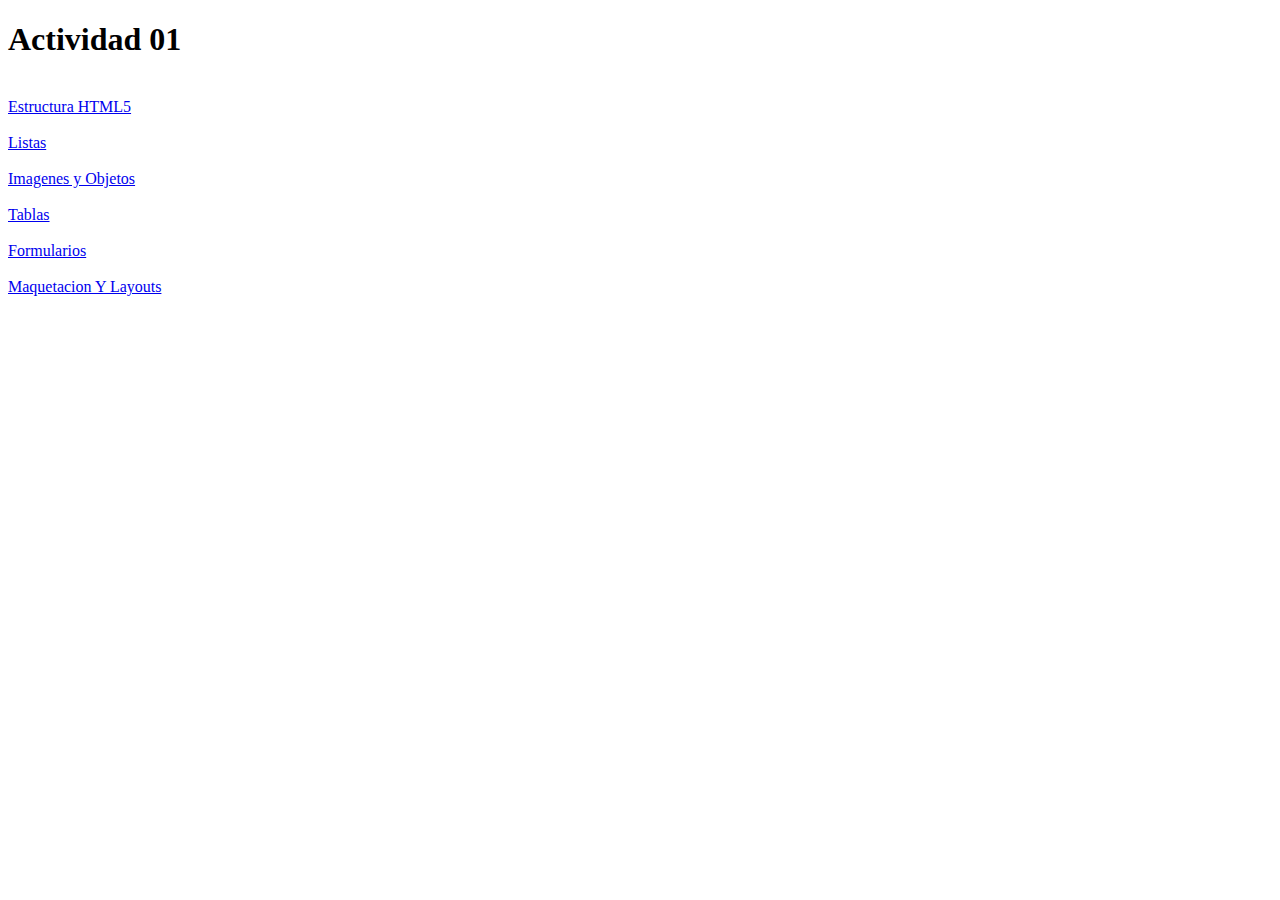
<file: index.html>
<!DOCTYPE html>
<html lang="en">
<head>
    <meta charset="UTF-8">
    <meta name="viewport" content="width=device-width, initial-scale=1.0">
    <title>Desarrollo Web</title>
</head>
<body>
    <h1>Actividad 01</h1> 
    <br><a href="./Ejercicios/Estructura.html">Estructura HTML5</a></br>
    <br><a href="./Ejercicios/Listas.html">Listas</a></br>
    <br><a href="./Ejercicios/Imagenesyobjetos.html">Imagenes y Objetos</a></br>
    <br><a href="./Ejercicios/Tablas.html">Tablas</a></br>
    <br><a href="./Ejercicios/Formularios.html">Formularios</a></br>
    <br><a href="./Ejercicios/Maquetacionylayouts.html">Maquetacion Y Layouts</a></br>

</body>
</html>
</file>
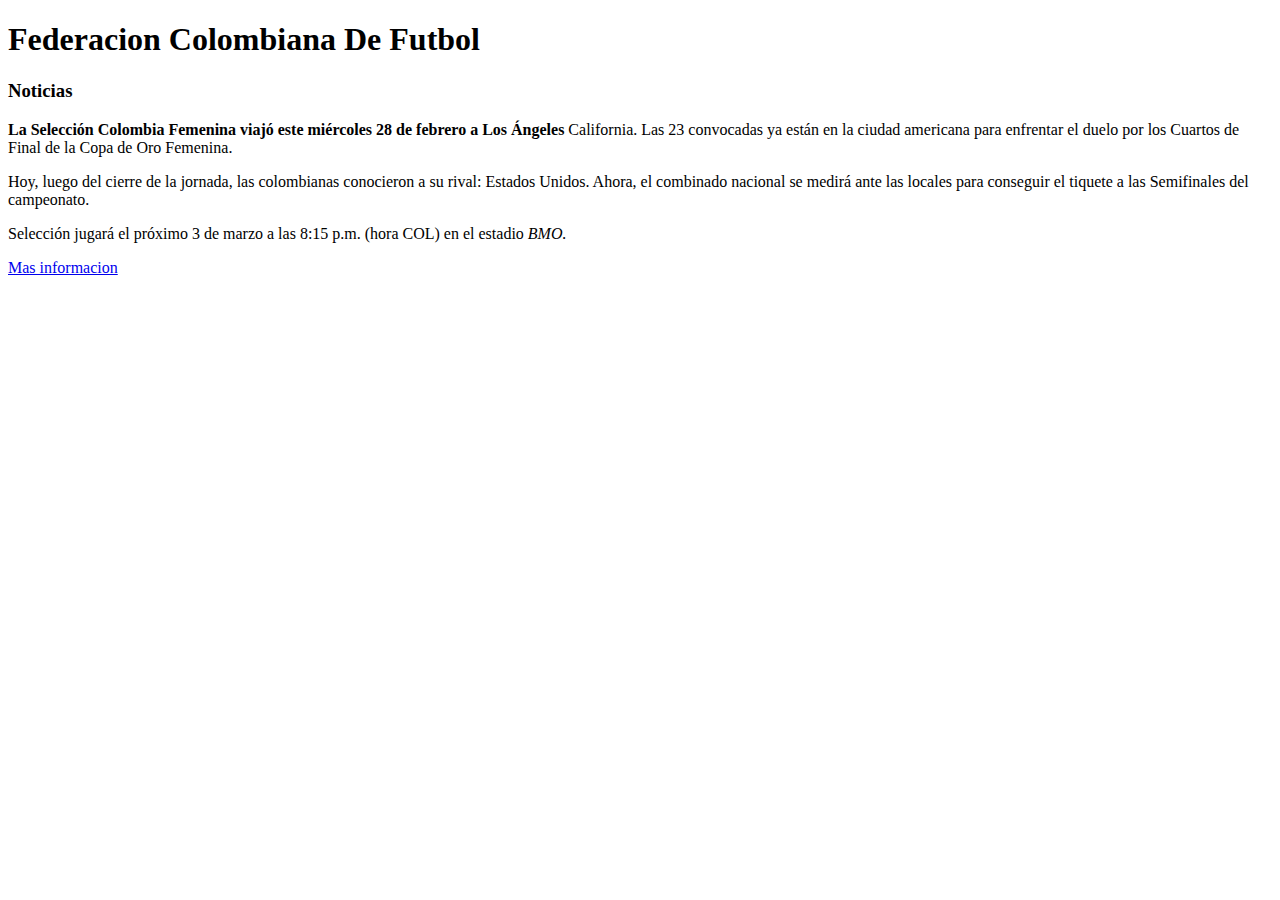
<file: Ejercicios/Estructura.html>
<!DOCTYPE html>
<html lang="en">
<head>
    <meta charset="UTF-8">
    <meta name="viewport" content="width=h1, initial-scale=1.0">
    <title>Deportes</title>
</head>
<body>
<h1>Federacion Colombiana De Futbol</h1>
<h3>Noticias</h3>

<p><strong>La Selección Colombia Femenina viajó este miércoles 28 de febrero a Los Ángeles</strong> California. Las 23 convocadas ya están en la ciudad americana para enfrentar el duelo por los Cuartos de Final de la Copa de Oro Femenina.</p>

<p>Hoy, luego del cierre de la jornada, las colombianas conocieron a su rival: Estados Unidos. Ahora, el combinado nacional se medirá ante las locales para conseguir el tiquete a las Semifinales del campeonato.</br>

<p> Selección jugará el próximo 3 de marzo a las 8:15 p.m. (hora COL) en el estadio <em>BMO.</strong></em></p>



<a href="https://fcf.com.co">Mas informacion</a>

<p></p>
</body>
</html>
</file>
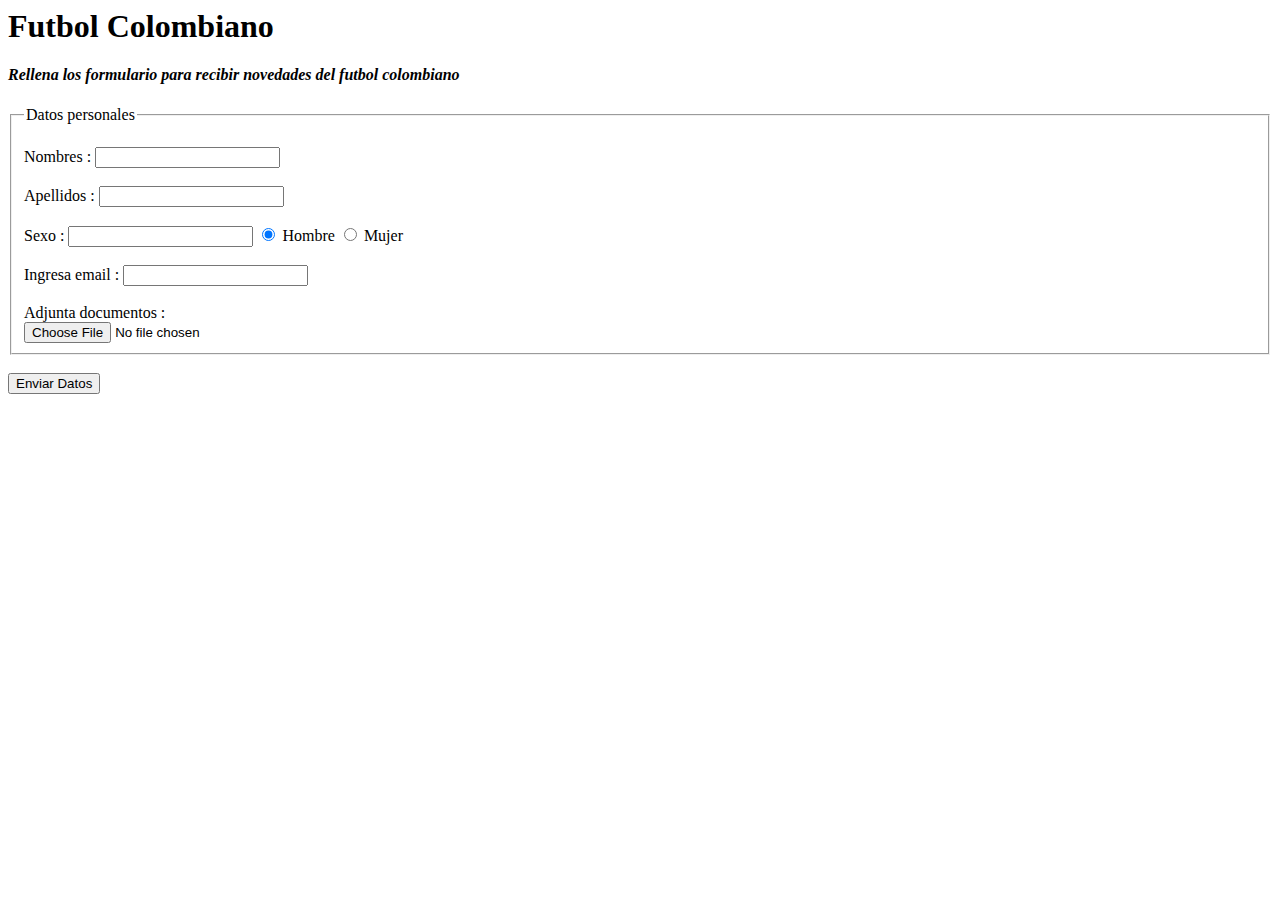
<file: Ejercicios/Formularios.html>
<html>
<head><title>Formularios</title></head>
<body>

    <h1>Futbol Colombiano </h1>


  <h4><em>Rellena los formulario para recibir novedades del futbol colombiano</em></h4>

  <form action="https://fcf.com.co/noticias/" method="post">
    <fieldset>
    <legend>Datos personales</legend>
   <br> Nombres :
    <input type="text" name="nombres" value="" /></br>
   <br> Apellidos :
    <input type="text" name="Apellidos" value=""/></br>
    <br>Sexo :
    <input name="">
   <input type="radio" name="sexo" value="hombre" checked="checked" /> Hombre
   <input type="radio" name="sexo" value="mujer" /> Mujer</br>
   <br>Ingresa email :
   <input type="text" name="email" value=""></br>
   <br> Adjunta documentos :
   <br><input type="file" name="adjunto"></br>
  </fieldset>
   <br><input type="submit" value="Enviar Datos" /> </br>
  </form>

</body>
</html>
</file>
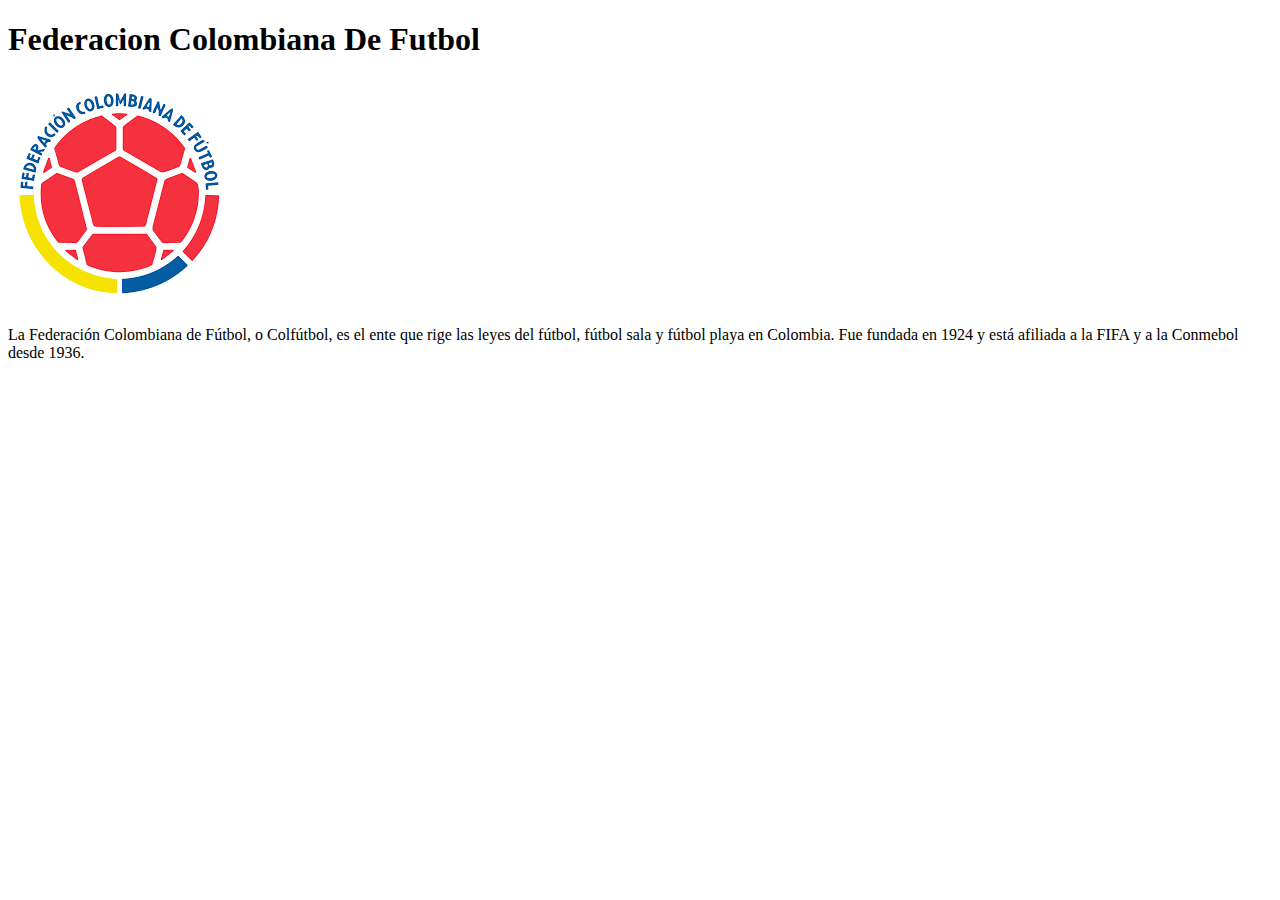
<file: Ejercicios/Imagenesyobjetos.html>
<!DOCTYPE html>
<html lang="en">
<head>
    <meta charset="UTF-8">
    <meta name="viewport" content="width=device-width, initial-scale=1.0">
    <title>Document</title>
</head>
<body>
    <h1>Federacion Colombiana De Futbol</h1>
    <img src="./Imagen/FCF.png" alt="Imagen del Proyecto 1" longdesc="./Imagenesyobjetos.html" />
    
    <p>La Federación Colombiana de Fútbol, o Colfútbol, es el ente que rige las leyes del fútbol, fútbol sala y fútbol playa en Colombia. Fue fundada en 1924 y está afiliada a la FIFA y a la Conmebol desde 1936.</p>
    
</body>
</html>
</file>
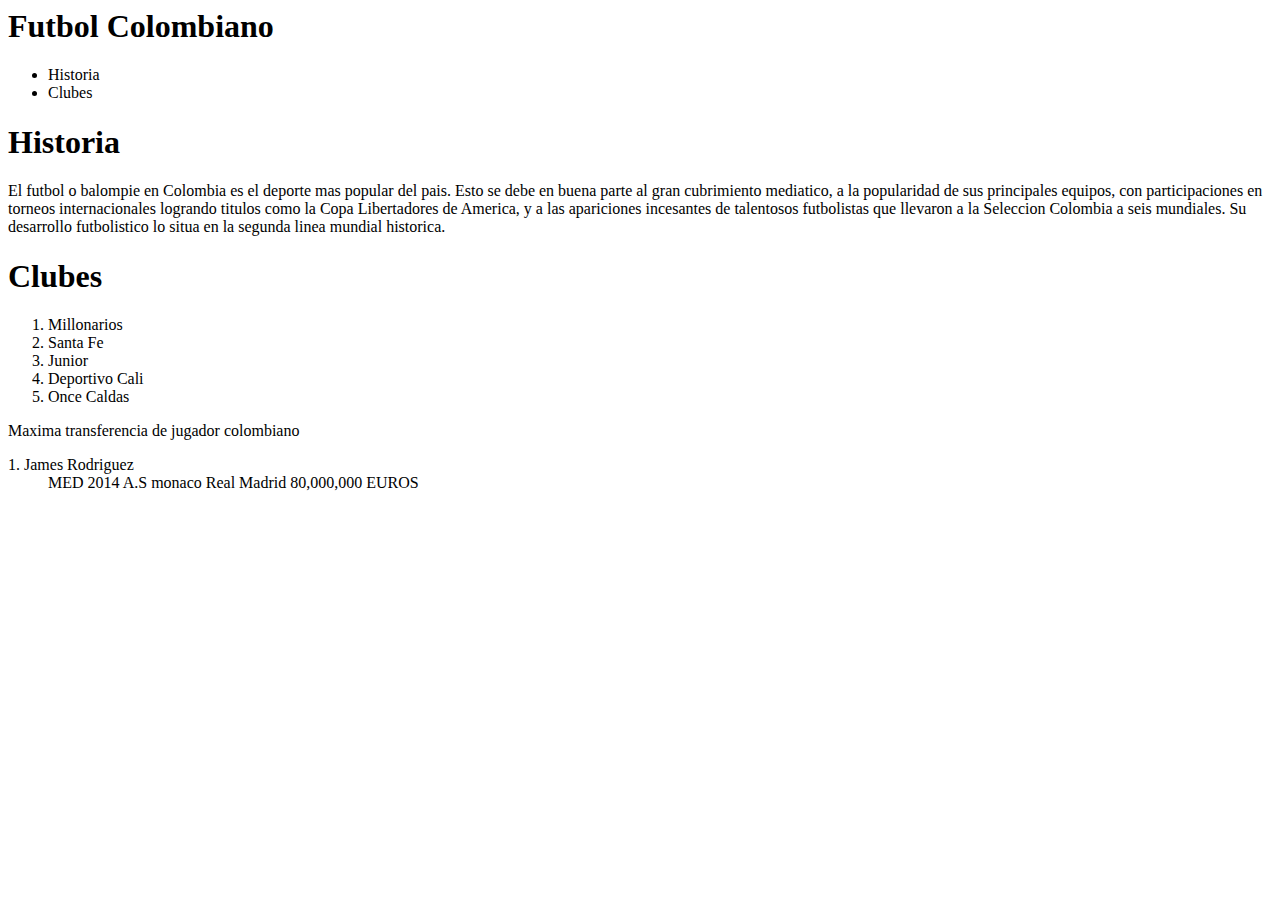
<file: Ejercicios/Listas.html>
<html>
<head><title>Ejemplo de etiqueta UL</title></head>
<body>

  <h1>Futbol Colombiano</h1>

  <ul>
    <li>Historia</li>
    <li>Clubes</li>
  </ul>

  <h1>Historia</h1>
  <p>El futbol o balompie en Colombia es el deporte mas popular del pais. Esto se debe en buena parte al gran cubrimiento mediatico, a la popularidad de sus principales equipos, con participaciones en torneos internacionales logrando titulos como la Copa Libertadores de America, y a las apariciones incesantes de talentosos futbolistas que llevaron a la Seleccion Colombia a seis mundiales. Su desarrollo futbolistico lo situa en la segunda linea mundial historica.</p>

  <h1>Clubes</h1>

  <ol>
    <li>Millonarios</li>
    <li>Santa Fe</li>
    <li>Junior</li>
    <li>Deportivo Cali</li>
    <li>Once Caldas</li>
  </ol>

  <dl>Maxima transferencia de jugador colombiano</dl>
  <dt>1. James Rodriguez</dt>
  <dd>MED 2014 A.S monaco Real Madrid 80,000,000 EUROS</dd>



</body>
</html>
</file>
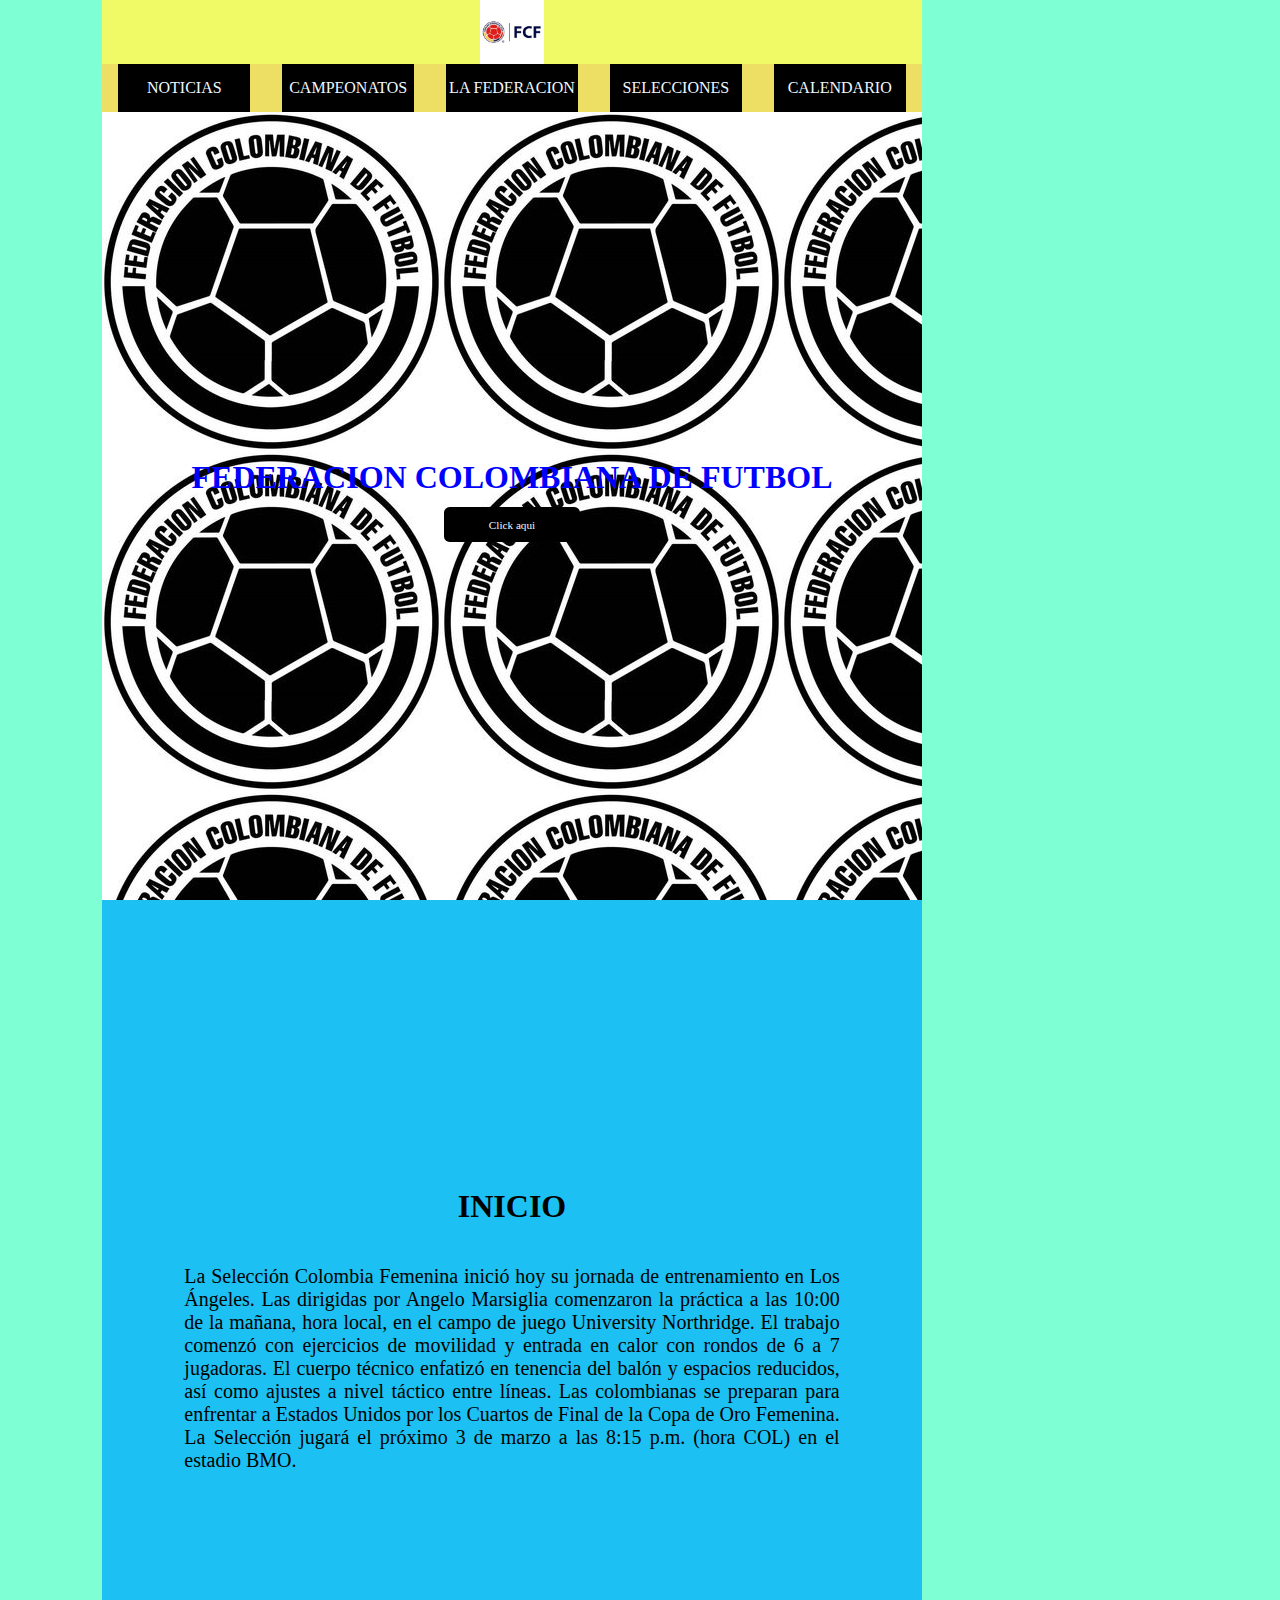
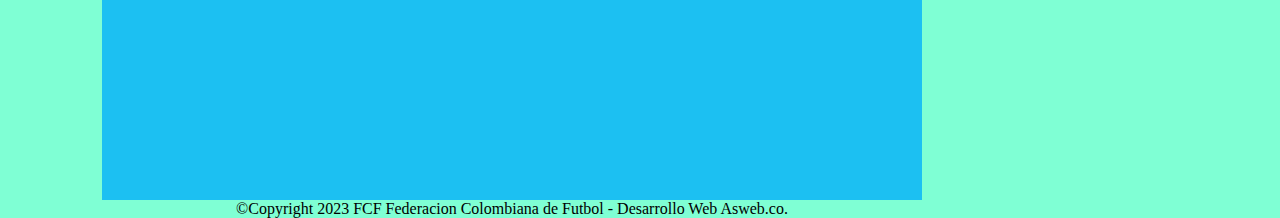
<file: Ejercicios/Maquetacionylayouts.html>
<!DOCTYPE html>
<html lang="en">
<head>
    <meta charset="UTF-8">
    <meta name="viewport" content="width=device-width, initial-scale=1.0">
    <link rel="stylesheet" href="style1.css">
    <title>Maquetacionylayouts</title>
</head>
<body>
    <header class="header">
    <img src="./Imagen/logo.jpeg" alt="logo de la web" class="logo">
    </header>

    <nav class="nav">
        <ul class="barnav">
            <li class="menu">NOTICIAS</li>
            <li class="menu">CAMPEONATOS</li>
            <li class="menu">LA FEDERACION</li>
            <li class="menu">SELECCIONES</li>
            <li class="menu">CALENDARIO</li>
            
        </ul>
    </nav>
    
    <section class="banner">
        <h1 class="title-banner">FEDERACION COLOMBIANA DE FUTBOL</h1>
        <a href="https://fcf.com.co/" class="btn-banner">Click aqui</a>

    </section>



    <section class="article">
        <h2 class="title-article">INICIO</h2>
        <p class="paragraph-article">La Selección Colombia Femenina inició hoy su jornada de entrenamiento en Los Ángeles. Las dirigidas por Angelo Marsiglia comenzaron la práctica a las 10:00 de la mañana, hora local, en el campo de juego University Northridge.

            El trabajo comenzó con ejercicios de movilidad y entrada en calor con rondos de 6 a 7 jugadoras. El cuerpo técnico enfatizó en tenencia del balón y espacios reducidos, así como ajustes a nivel táctico entre líneas.
            
            Las colombianas se preparan para enfrentar a Estados Unidos por los Cuartos de Final de la Copa de Oro Femenina. La Selección jugará el próximo 3 de marzo a las 8:15 p.m. (hora COL) en el estadio BMO.</p>

      
    </section>

    <footer>
        <p>©Copyright 2023 FCF Federacion Colombiana de Futbol - Desarrollo Web Asweb.co.</p>
      </footer>
  
</body>
</html>
</file>
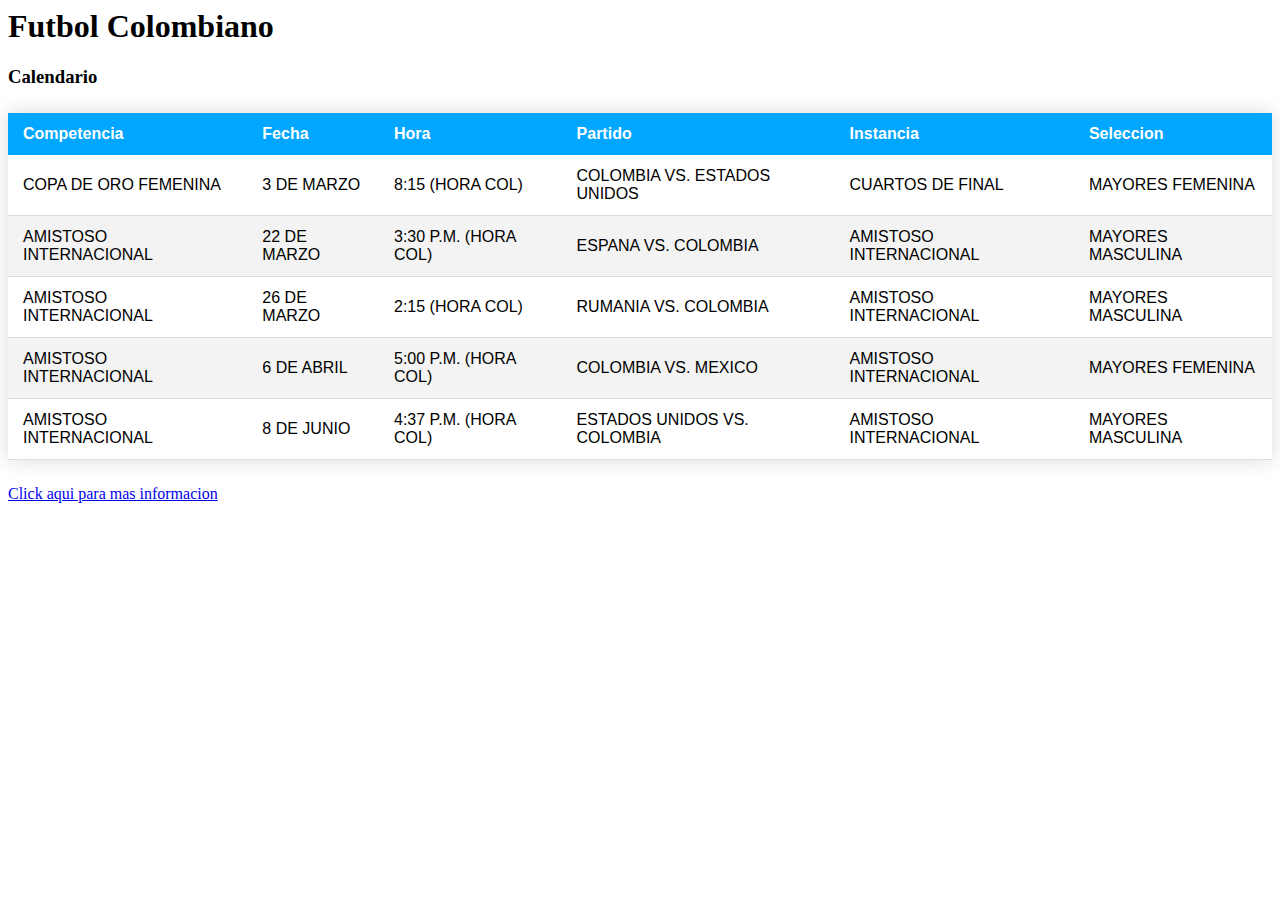
<file: Ejercicios/Tablas.html>
<html>
<head><title>Tablas</title></head>
<link rel="stylesheet" href="style.css">
<body>

<h1>Futbol Colombiano</h1>

<h3>Calendario</h3>

<table class="styled-table">

<thead>    
<tr>
  <td><strong>Competencia</strong></td>
  <td><strong>Fecha</strong></td>
  <td><strong>Hora</strong></td>
  <td><strong>Partido</strong></td>
  <td><strong>Instancia</strong></td>
  <td><strong>Seleccion</strong></td>
</tr>
</thead>
<tbody>
<tr>
  <td>COPA DE ORO FEMENINA</td>
  <td>3 DE MARZO</td>
  <td>8:15 (HORA COL)</td>
  <td>COLOMBIA VS. ESTADOS UNIDOS</td>
  <td>CUARTOS DE FINAL</td>
  <td>MAYORES FEMENINA</td>
</tr>

<tr>
  <td>AMISTOSO INTERNACIONAL</td>
  <td>22 DE MARZO</td>
  <td>3:30 P.M. (HORA COL)</td>
  <td>ESPANA VS. COLOMBIA</td>
  <td>AMISTOSO INTERNACIONAL</td>
  <td>MAYORES MASCULINA</td>
</tr>

<tr>
  <td>AMISTOSO INTERNACIONAL</td>
  <td>26 DE MARZO</td>
  <td>2:15 (HORA COL)</td>
  <td>RUMANIA VS. COLOMBIA</td>
  <td>AMISTOSO INTERNACIONAL</td>
  <td>MAYORES MASCULINA</td>
</tr>

<tr>
    <td>AMISTOSO INTERNACIONAL</td>
    <td>6 DE ABRIL</td>
    <td>5:00 P.M. (HORA COL)</td>
    <td>COLOMBIA VS. MEXICO</td>
    <td>AMISTOSO INTERNACIONAL</td>
    <td>MAYORES FEMENINA</td>
</tr>

<tr>
    <td>AMISTOSO INTERNACIONAL</td>
    <td>8 DE JUNIO</td>
    <td>4:37 P.M. (HORA COL)</td>
    <td>ESTADOS UNIDOS VS. COLOMBIA</td>
    <td>AMISTOSO INTERNACIONAL</td>
    <td>MAYORES MASCULINA</td>


</tr>
</tbody>
</table>


<a href="https://fcf.com.co/calendario/">Click aqui para mas informacion</a>
</body>
</html>
</file>
<file: Ejercicios/style1.css>
*{
    margin: 0;
    padding: 0;
    box-sizing: border-box;
}

body{
    width: 80%;
    height: 100%;
    background-color: aquamarine;
    display: flex;
    flex-direction: column;
    justify-content: flex-start;
    align-items: center;
}

.header{
    width: 80%;
    height: 4em;
    background-color: rgb(240, 250, 103);
    display: flex;
    flex-direction: row;
    justify-content: center;
    align-items: center;
}

.logo{
    object-fit: cover;
    height: 100%;
    display: flex;
    flex-direction: column;
    justify-content: flex-start;
    align-items: center;
}

.nav{
    width: 80%;
    height: 3em;
    background-color: rgb(237, 223, 99);
}

.barnav{
    width: 100%;
    height: 100%;
    display: flex;
    flex-direction: row;
    justify-content: center;
    align-items: center;
}

.menu{
    width: 20%;
    height: 100%;
    background-color: black;
    color: aliceblue;
    text-decoration: none;
    display: flex;
    flex-direction: row;
    justify-content: center;
    align-items: center;
    margin: 1em;

}

.menu:hover{

    background-color: rgb(255, 255, 255);
    color: rgb(35, 35, 35);
    transition: 0.5s;

}


.banner{
    width: 80%;
    height: calc(100vh - 7em);
    background-image: url(../Ejercicios/Imagen/fut.jpg);
    display: flex;
    flex-direction: column;
    justify-content: center;
    align-items: center;
}

.title-banner{
    font-size: 2em;
    color: blue;
    display: flex;
    flex-direction:row;
    justify-content: center;
    align-items: center;
}

.btn-banner{
    background-color: black;
    text-decoration: none;
    padding: 1em 4em;
    color: aliceblue;
    font-size: 0.7em;
    margin: 1em 0;
    border-radius: 0.5em;
}

.btn-banner:hover{
    background-color: rgb(255, 255, 255);
    color: rgba(0, 0, 0, 0.856);
    transition: 0.5s;

}

.article{
    width: 80%;
    height: 100vh;
    background-color: rgb(28, 192, 242);
    display: flex;
    flex-direction: column; 
    justify-content: center;
    align-items: center;
}

.title-article{
    font-size: 2em;


}

.paragraph-article{
    font-size: 1.25em;
    width: 80%;
    text-align: justify;
    margin: 2em 0;


}
</file>
<file: Ejercicios/style.css>
.styled-table{
    border-collapse: collapse;
    margin: 25px 0;
    font-size: 1em;
    font-family: Arial, Helvetica, sans-serif;
    min-width: 500px;
    box-shadow: 0 0 20px rgba(0, 0, 0, 0.15);
}

.styled-table thead tr {

    background-color: #00a6ff;
    color: #ffffff;
    text-align: middle;
}

.styled-table th,
.styled-table td {

    padding: 12px 15px;
}

.styled-table tbody tr {

    border-bottom: 1px solid #dddddd;
}

.styled-table tbody tr:nth-of-type(even) {  

    background-color: #f3f3f3;
    



}
</file>
